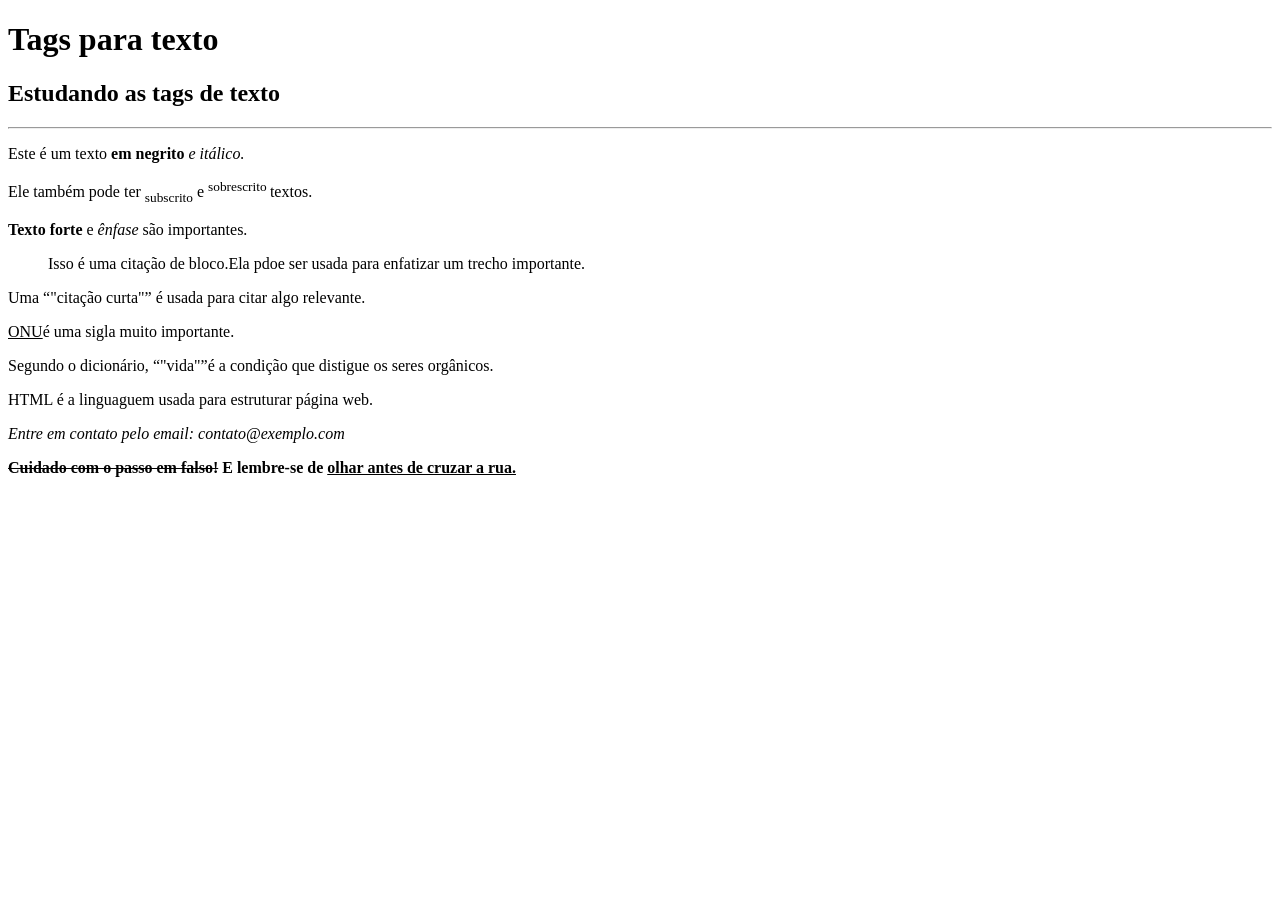
<file: Lista AC1/Lista 03 - Exercícios HTML/Lista 03 - Exercícios HTML.html>
<!DOCTYPE html>
<html lang="en">
    <head>
        <meta charset="UTF-8">
        <meta name="viewport" content="width=device-width, initial-scale=1.0">
        <title>4- Web02 HTML 5</title>
    </head>
    <body>
        <h1>Tags para texto</h1>
        <h2>Estudando as tags de texto</h2>
        <hr style="text-align: left;">
        <p>Este é um texto <strong>em negrito</strong> <em>e itálico.</em></p>
        <p>Ele também pode ter <sub>subscrito</sub> e <sup>sobrescrito </sup>
            textos. </p>

        <p><strong>Texto forte</strong> e <em>ênfase</em> são importantes.</p>

        <!---Não descrito no slide-->
        <blockquote>Isso é uma citação de bloco.Ela pdoe ser usada para
            enfatizar um trecho importante.</blockquote>

        <!---Não descrito no slide-->
        <p> Uma <q>"citação curta"</q> é usada para citar algo
            relevante.</p>

        <p><u>ONU</u>é uma sigla muito importante.</p>

        <p>Segundo o dicionário, <q>"vida"</q>é a condição que distigue os seres
            orgânicos.</p>

        <p>HTML é a linguaguem usada para estruturar página web.</p>

        <p><em>Entre em contato pelo email: contato@exemplo.com</em></p>

        <p><strong><s>Cuidado com o passo em falso!</s> E lembre-se de

                <u>olhar antes de cruzar a rua.</u> </p></strong>
    </body>
</html>
</file>
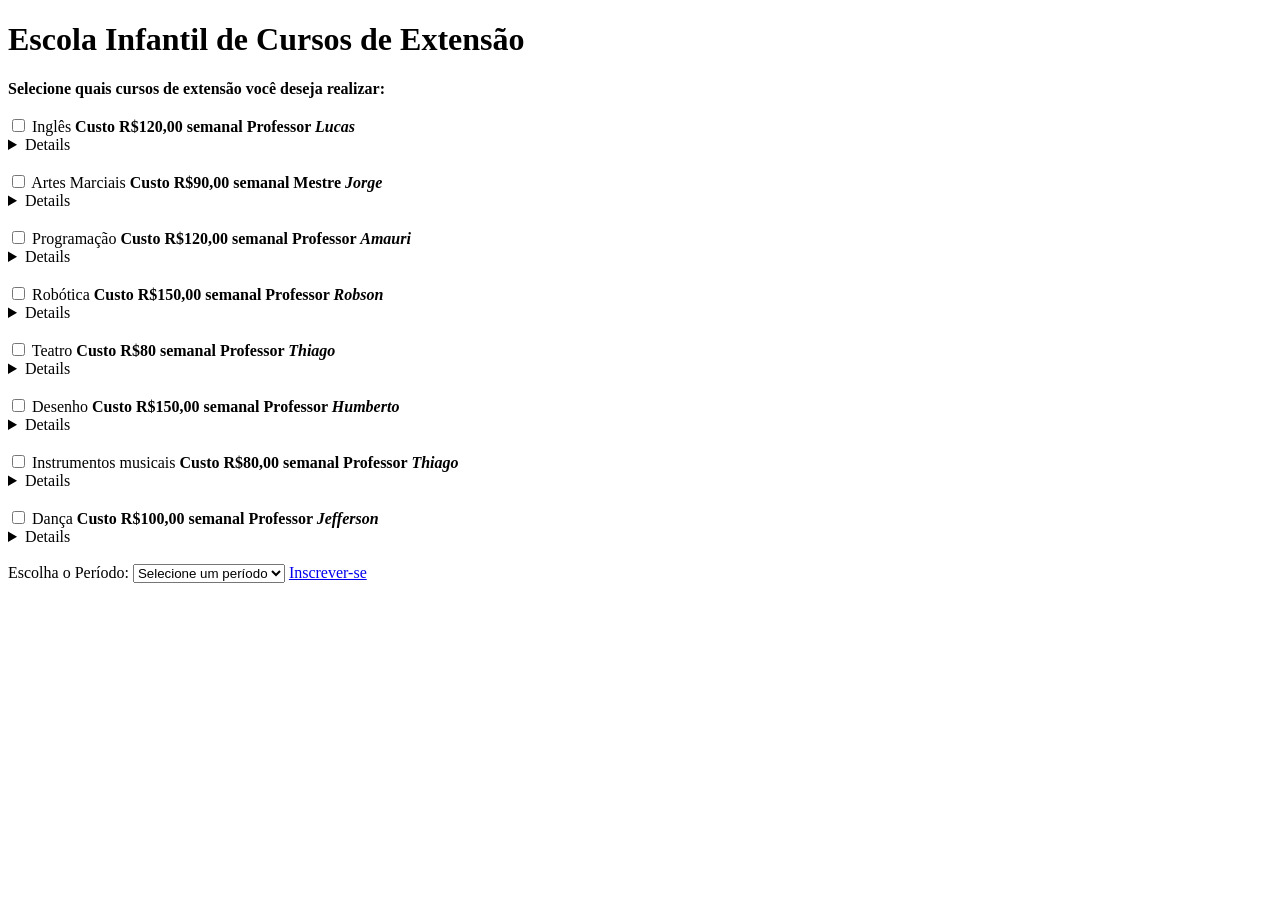
<file: Lista AC1/Lista 04 - Formularios/Lista 04 - formularios.html>
<!DOCTYPE html>
<html lang="pt-br">
    <head>
        <meta charset="UTF-8">
        <meta name="viewport" content="width=device-width, initial-scale=1.0">
        <title>Cursos - Escola Infantil de Cursos de Extensão</title>
        <script> src="js/scripts.js"</script>
    </head>
    <body>
        <header>
            <h1>Escola Infantil de Cursos de Extensão</h1>
        </header>
        <main>
            <section class="cursos">
                <div class="card">
                    <div id="checkbox">
                        <label for="tech"><strong>Selecione quais cursos de
                                extensão você deseja
                                realizar:</strong></label><br><br>

                        <input type="checkbox" name="opcao1" id="opcao1"
                            value="Inglês">
                        <label for="opcao1">Inglês <strong>Custo R$120,00 semanal
                                Professor <em>Lucas</em></strong> </label>
                        <details>

                            <p>O inglês – conhecido por muitos como a língua
                                universal – deixou de ser um diferencial e agora
                                é um pré-requisito de mercado. Por isso,
                                aprendê-lo ainda na infância pode garantir um
                                futuro pessoal e profissional promissor para as
                                crianças.

                                Desta forma, ao procurar por uma instituição de
                                ensino de língua inglesa, vale observar a
                                metodologia utilizada pela escola. Mas o que
                                isso significa? Basicamente, é analisar se a
                                metodologia está de acordo com os valores que
                                você considera importantes e com o nível de
                                satisfação da criança. Afinal, aprender uma nova
                                língua não deve ser um motivo de estresse ou
                                pressão!
                            </p>
                        </details>
                        <br>
                        <input type="checkbox" name="opcao2" id="opcao2"
                            value="Artes Marciais">
                        <label for="opcao2">Artes Marciais <strong>Custo R$90,00 semanal
                            Mestre <em>Jorge</em></strong></label>

                        <details>
                            <p>As artes marciais contemplam diversas
                                modalidades. Elas são um conjunto de habilidades
                                de luta e defesa. No Brasil, as mais conhecidas
                                são kung fu, caratê, judô, jiu-jitsu e
                                taekwon-do.

                                Você sabia que praticar uma arte marcial
                                estimula as crianças a conhecerem o seu próprio
                                corpo e seus movimentos? Por isso, elas são
                                alternativas ideais de cursos para matricular as
                                crianças.

                                Além disso, as lutas são responsáveis por criar
                                uma relação saudável com colegas de equipe.
                                Durante as aulas, seu filho irá aprender a
                                respeitar o adversário.</p>
                        </details>
                        <br>
                        <input type="checkbox" name="opcao3" id="opcao3"
                            value="Programação">
                        <label for="opcao3">Programação <strong>Custo R$120,00 semanal
                            Professor <em>Amauri</em></strong></label>
                        <details>
                            <p>
                                Um outro curso importante é o de programação.
                                Para você que não conhece nada sobre ele,
                                programar é o ato de transformar uma sequência
                                de passos em uma instrução para o computador. A
                                isso, damos o nome de algoritmo.

                                Através de linguagens específicas, é possível
                                criar sistemas de computador, sites ou
                                aplicativos de celular. Essa é uma das
                                profissões mais promissoras do mercado!

                                Vale ressaltar que, durante a infância, o ensino
                                de programação pode ajudar as crianças a
                                desenvolverem o raciocínio lógico. Isso se deve
                                ao fato de ela instigar os alunos a buscarem o
                                melhor código para resolver determinado
                                problema. Além disso, estimula a curiosidade, o
                                trabalho em equipe e a aplicação de conceitos
                                matemáticos em problemas reais.
                                <br>
                            </p>
                        </details>
                        <br>
                        <input type="checkbox" name="opcao4" id="opcao4"
                            value="Robótica">
                        <label for="opcao4">Robótica <strong>Custo R$150,00 semanal
                            Professor <em>Robson</em></strong></label>
                        <details>
                            <p>
                                A robótica tem aplicação na indústria, na
                                computação, na eletrônica etc. Aprender robótica
                                é conhecer tudo sobre sistemas robotizados,
                                desde a criação até a implementação. Isso pode
                                ser aplicado a diversos fins, assim como é o
                                caso da programação. Tanto que, em algumas
                                escolas, ambas são ensinados em conjunto.

                                Os benefícios de aprender robótica durante a
                                infância são diversos. Eles vão desde o
                                desenvolvimento e uso do raciocínio lógico até
                                um maior senso criativo e de apuração da
                                escrita. Tudo isso pode ser aplicado para
                                solucionar problemas do dia a dia.
                            </p>
                        </details>
                        <br>
                        <input type="checkbox" name="opcao5" id="opcao5"
                            value="Teatro">
                        <label for="opcao5">Teatro <strong>Custo R$80 semanal
                            Professor <em>Thiago</em></strong></label>
                        <details>
                            <p>
                                Para muitas pessoas, o teatro é visto apenas
                                como um passatempo ou como aulas para quem busca
                                um futuro na área das artes cênicas. Mas, na
                                prática, isso é muito diferente. Esse tipo de
                                atividade pode trazer inúmeros benefícios para o
                                desenvolvimento da criançada.

                                Além de estimular a sociabilidade e deixar as
                                crianças menos tímidas, o teatro auxilia no
                                desenvolvimento da empatia, do senso crítico, do
                                autoconhecimento, da criatividade. E pode ainda
                                ser muito vantajoso para a vida acadêmica dos
                                alunos.
                            </p>
                        </details>
                        <br>
                        <input type="checkbox" name="opcao6" id="opcao6"
                            value="Desenho">
                        <label for="opcao6">Desenho<strong> Custo R$150,00 semanal
                            Professor <em>Humberto</em></strong></label>
                        <details>
                            <p>
                                Praticamente todos os pequenos adoram desenhar,
                                criar formas e depois pintar todas elas. É uma
                                diversão para qualquer criança que se preze.

                                Agora imagine uma aula com o objetivo de
                                desenvolver essa habilidade!

                                As aulas de desenho auxiliam o desenvolvimento
                                da criatividade e da autonomia das crianças.
                                Outro benefício é deixá-las mais sensíveis.

                                Uma outra vantagem pouco conhecida do desenho é
                                a facilidade que ele traz para a crianças na
                                área da matemática, especialmente nos campos da
                                geometria.
                            </p>
                        </details>
                        <br>
                        <input type="checkbox" name="opcao7" id="opcao7"
                            value="Instrumentos musicais">
                        <label for="opcao7">Instrumentos musicais<strong> Custo R$80,00 semanal
                            Professor <em>Thiago</em></strong></label>
                        <details>
                            <p>
                                Poucas pessoas sabem, mas alguns dos maiores
                                gênios da história da humanidade eram
                                verdadeiros apaixonados pela música e
                                conhecedores de diversos instrumentos musicais.
                                Esse era o caso de Albert Einstein. Por isso, se
                                engana quem acha que as aulas de música são uma
                                perda de tempo.

                                Aprender a tocar um instrumento musical está
                                longe de ser apenas diversão. Para conseguir
                                tocá-lo, a criança tem de aprender uma nova
                                linguagem. Isso estimula a disciplina, a
                                persistência e o foco na apreensão de novos
                                conceitos. Também ajuda a desenvolver a memória
                                e a coordenação motora. Além de que pode ser um
                                fator de integração social entre os colegas de
                                aula.
                            </p>
                        </details>
                        <br>
                        <input type="checkbox" name="opcao8" id="opcao8"
                            value="Dança">
                        <label for="opcao8">Dança<strong> Custo R$100,00 semanal
                            Professor <em>Jefferson</em></strong></label>
                        <details>
                            <p>
                                Assim como acontece com os desenhos, boa parte
                                das crianças adora dançar. Basta ouvir uma
                                música que as agrade e a festa está feita! Por
                                isso, colocá-las em aulas de dança é uma boa
                                maneira de integrá-las com novos amigos,
                                deixá-las menos tímidas e também auxiliar na
                                criatividade.

                                Outras vantagens da dança incluem o
                                autoconhecimento, a consciência corporal e a
                                redução dos problemas de saúde. Isso ocorre
                                porque essa é uma atividade física muito boa
                                para prevenir uma série de doenças e manter a
                                criançada com um peso saudável para a sua idade.

                                Já deu para perceber que há uma grande variedade
                                de tipos de curso para matricular o seu filho,
                                não é mesmo? Investir nessas atividades garante
                                o melhor resultado e a satisfação do seu
                                pequeno. Além de favorecer o aprendizado das
                                matérias do currículo escolar e melhorar a
                                integração dos jovens com o mundo ao seu redor.

                                Em meio à diversidade de cursos para crianças, é
                                interessante buscar uma escola que seja
                                especialista e referência no ensino dessa
                                especialidade.

                                A Ctrl+Play, por exemplo, é uma escola de
                                programação e robótica para crianças e
                                adolescentes, na qual os cursos são ensinados
                                por meio de ferramentas lúdicas e educativas.
                                Por isso, em caso de dúvidas ou sugestões, não
                                deixe de entrar em contato!
                            </p>
                        </details>
                        <br>
                    </div>
                    <div>
                        <label for="periodo">Escolha o Período:</label>
                        <select name="periodo" id="periodo">
                            <option value>Selecione um período</option>
                            <option value="manha">Manhã (8h às 12h)</option>
                            <option value="tarde">Tarde (13h às 17h)</option>
                            <option value="noite">Noite (18h às 21h30)</option>
                        </div>
                        <br>
                    </select>

                    <a href="Lista 04 - formularios2.html">Inscrever-se</a>
                </div>

            </section>

        </main>
    </body>
</html>
</file>
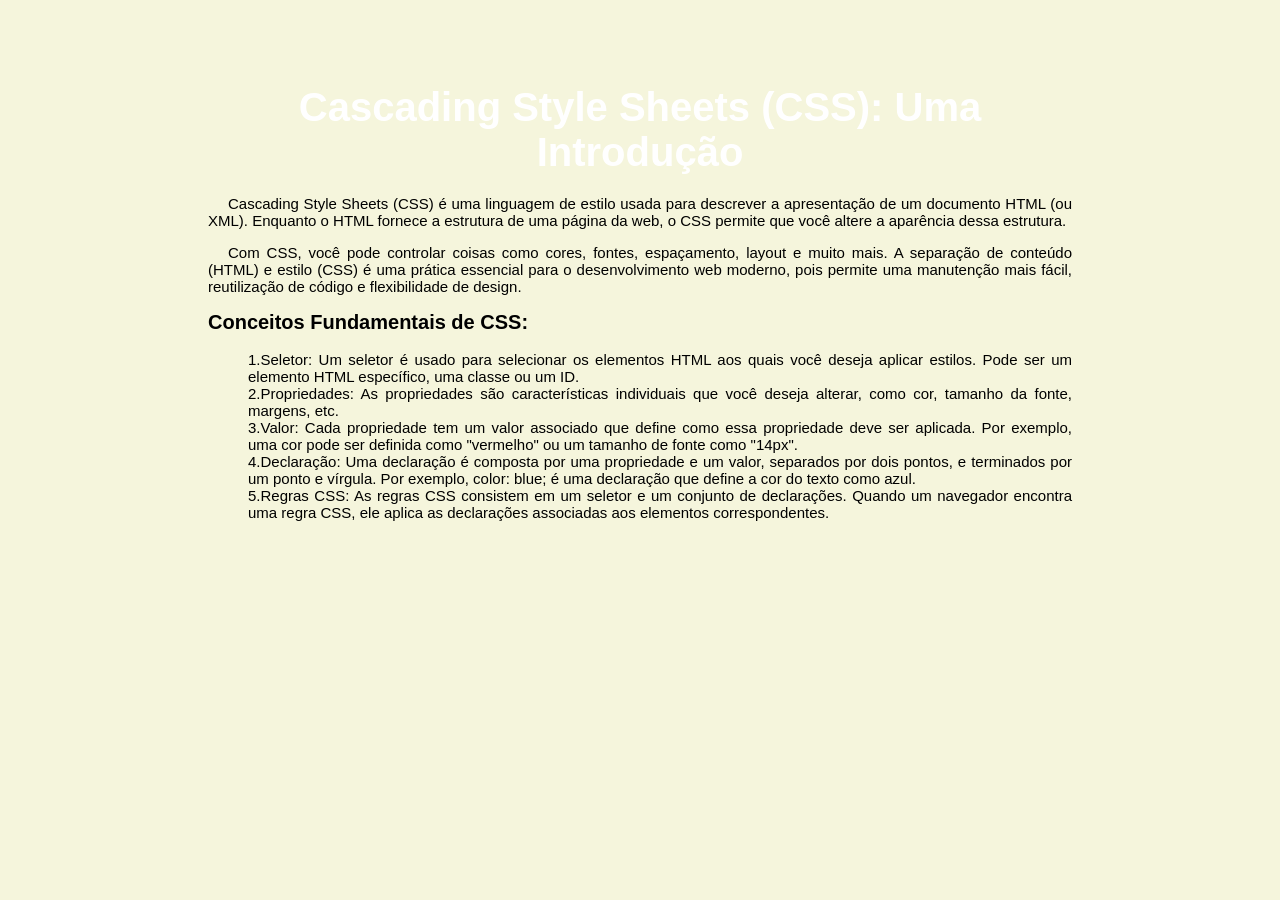
<file: Lista AC1/Lista 05 - CSS Fundamentos/Lista 05 CSS Fundamentos.html>
<!DOCTYPE html>
<html lang="pt-br">
  <head>
    <meta charset="UTF-8">
    <meta name="viewport" content="width=device-width, initial-scale=1.0">
    <title>CSS - Uma Introdução</title>
    <link rel="stylesheet" href="style.css">
  </head>
  <body>
    <h1>Cascading Style Sheets (CSS): Uma Introdução</h1>
    <p>Cascading Style Sheets (CSS) é uma linguagem de estilo usada para
      descrever a apresentação de um documento HTML (ou XML). Enquanto o HTML
      fornece a estrutura de uma página da web, o CSS permite que você altere a
      aparência dessa estrutura.</p>
    <p>Com CSS, você pode controlar coisas como cores, fontes, espaçamento,
      layout e muito mais. A separação de conteúdo (HTML) e estilo (CSS) é uma
      prática essencial para o desenvolvimento web moderno, pois permite uma
      manutenção mais fácil, reutilização de código e flexibilidade de
      design.</p>
    <h2>Conceitos Fundamentais de CSS:</h2>
    <ol>
      <li>1.Seletor: Um seletor é usado para selecionar os elementos HTML aos
        quais você deseja aplicar estilos. Pode ser um elemento HTML específico,
        uma classe ou um ID.</li>
      <li>2.Propriedades: As propriedades são características individuais que
        você deseja alterar, como cor, tamanho da fonte, margens, etc.</li>
      <li>3.Valor: Cada propriedade tem um valor associado que define como essa
        propriedade deve ser aplicada. Por exemplo, uma cor pode ser definida
        como "vermelho" ou um tamanho de fonte como "14px".</li>
      <li>4.Declaração: Uma declaração é composta por uma propriedade e um
        valor, separados por dois pontos, e terminados por um ponto e vírgula.
        Por exemplo, color: blue; é uma declaração que define a cor do texto
        como azul.</li>
      <li>5.Regras CSS: As regras CSS consistem em um seletor e um conjunto de
        declarações. Quando um navegador encontra uma regra CSS, ele aplica as
        declarações associadas aos elementos correspondentes.</li>
    </ol>
  </body>
</html>
</file>
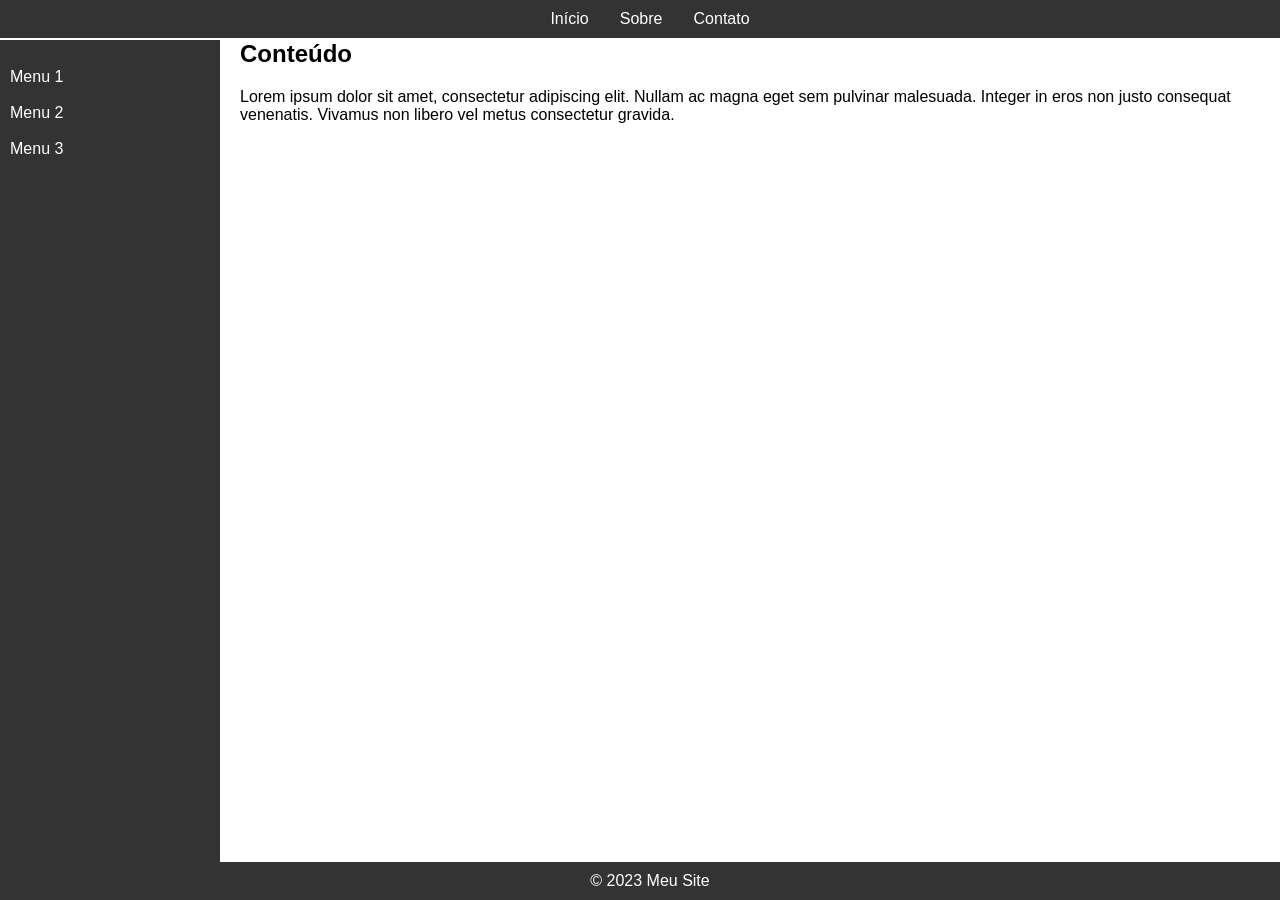
<file: Lista AC1/Lista 06 - CSS Layout/Exercícios - 1 - CSS/lista6.html>
<!DOCTYPE html>
<html lang="en">
    <head>
        <meta charset="UTF-8">
        <meta name="viewport" content="width=device-width, initial-scale=1.0">
        <title>Layout Fixo</title>
        <style>
        body {
            margin: 0;
            font-family: Arial, sans-serif;
        }

        #menu-superior {
            position: fixed;
            top: 0;
            left: 0;
            width: 100%;
            background-color: #333;
            color: #fff;
            padding: 10px;
            text-align: center; /* Alinha o texto no centro */
            border-bottom: 1px solid white;
        }

        #menu-lateral {
            position: fixed;
            top: 40px;
            left: 0;
            width: 200px;
            height: calc(100% - 80px);
            background-color: #333;
            color: #fff;
            padding: 10px;
        }

        #conteudo {
            margin-left: 220px;
            padding: 20px;
        }

        #rodape {
            position: fixed;
            bottom: 0;
            left: 0;
            width: 100%;
            background-color: #333;
            color: #fff;
            padding: 10px;
            text-align: center;
        }
    </style>
    </head>
    <body>
        <div id="menu-superior">
            <span style="display: inline-block;">Início &nbsp; &nbsp; &nbsp;
                Sobre &nbsp; &nbsp; &nbsp; Contato</span>
        </div>

        <div id="menu-lateral">
            <br>
            <a>Menu 1</a><br><br>
            <a>Menu 2</a><br><br>
            <a>Menu 3</a><br>
        </div>

        <div id="conteudo">
            <h2>Conteúdo</h2>
            <p>Lorem ipsum dolor sit amet, consectetur adipiscing elit. Nullam
                ac magna eget sem pulvinar malesuada. Integer in eros non justo
                consequat venenatis. Vivamus non libero vel metus consectetur
                gravida.</p>
        </div>

        <div id="rodape">
            © 2023 Meu Site
        </div>
    </body>
</html>
</file>
<file: Lista AC1/Lista 05 - CSS Fundamentos/style.css>
body {
    background-color: #f5f5dc;
    font-family: Arial, sans-serif;
    font-size: 15px;
    padding: 50px 200px;
    text-align: justify;
  }
  
  h1 {
    font-family: "Lucida Sans", sans-serif;
    font-size: 40px;
    color: white;
    text-align: center;
    margin-bottom: 20px;
  }
  
  h1:hover {
    background-color: black;
  }
  
  h2 {
    font-weight: bold;
    font-size: 20px;
  }
  
  p {
    text-indent: 20px;
  }
  
  ol {
    list-style-type: none;
  }
</file>
